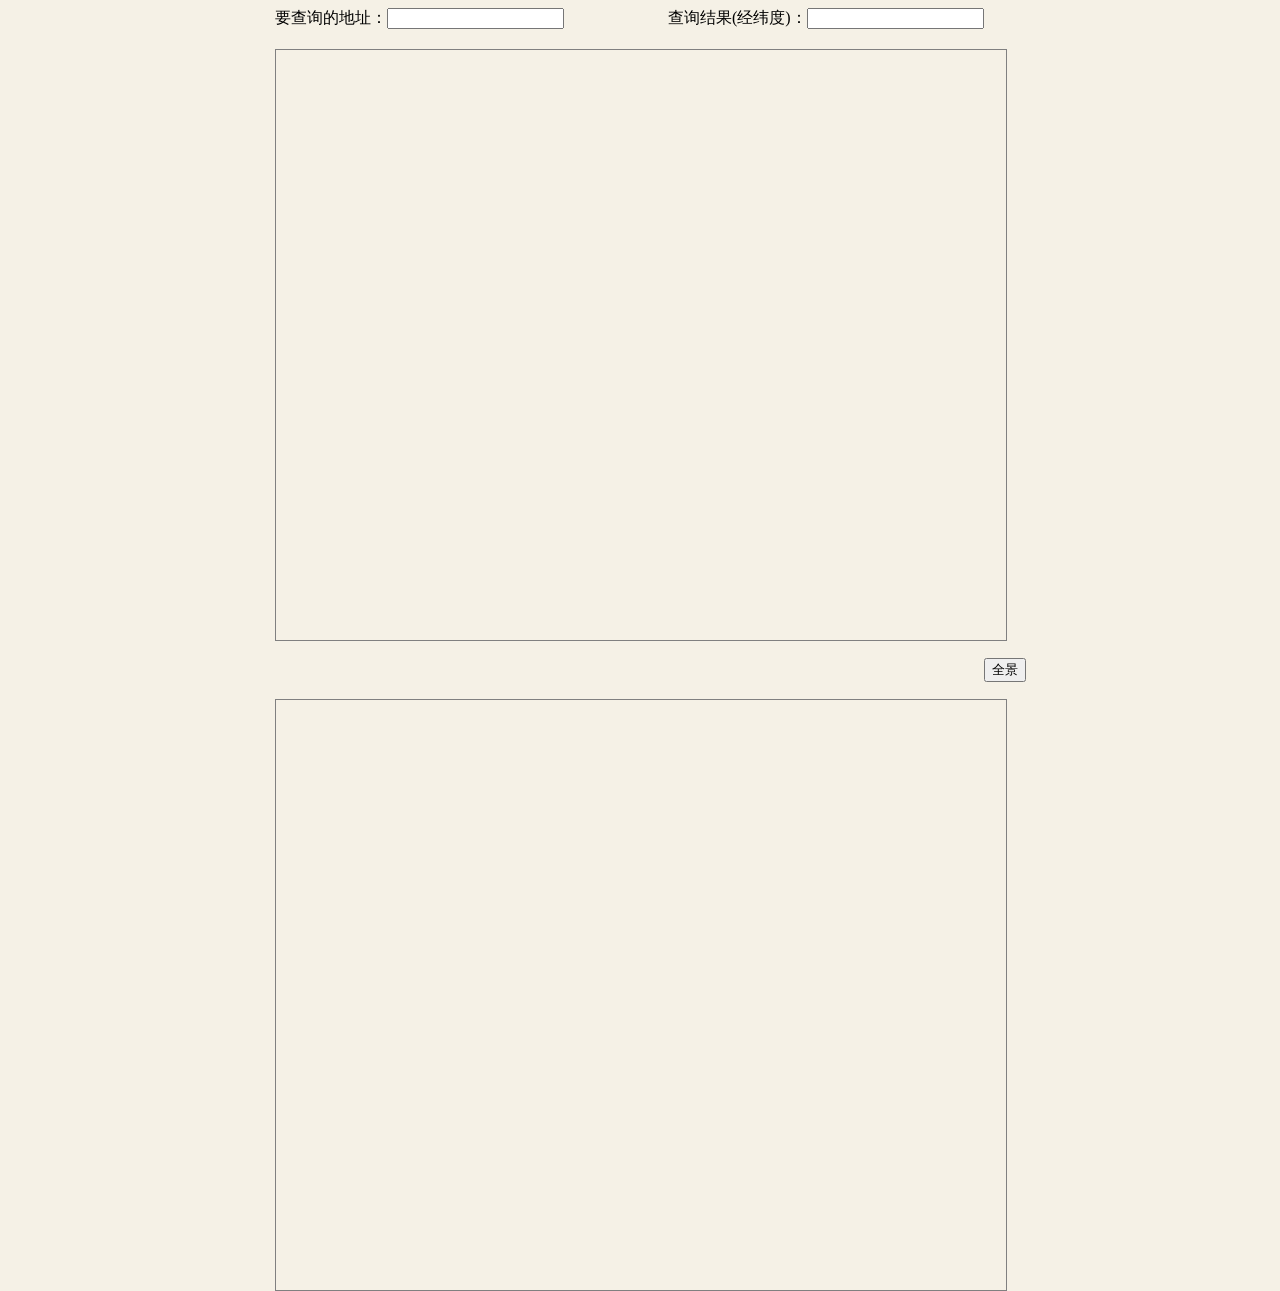
<file: 男神去哪儿/2276.html>
<!DOCTYPE html>
<html xmlns="http://www.w3.org/1999/xhtml">
<head>
    <title>���ݵ�ַ��ѯ��γ��</title>
    <meta http-equiv="Content-Type" content="text/html; charset=gbk">
   <script type="text/javascript" src="http://api.map.baidu.com/api?v=2.0&ak=BD1ivpl9GfS0Vv185SB8s7xs">
   </script>
</head>
<body style="background:#f5f1e6">
    <div style="width:730px;margin:auto;">
        Ҫ��ѯ�ĵ�ַ��<input id="text_" type="text"  style="margin-right:100px;"/>
        ��ѯ���(��γ��)��<input id="result_" type="text" />

        <div id="container" 
            style="position: absolute;
                margin-top:20px;
                width: 730px; 
                height: 590px; 
                top: 50; 
                border: 1px solid gray;
                overflow:hidden;">
        </div>

	<button id="setPanoramaByLocation" style="position: absolute;
		margin-top:650px;

		">


	ȫ��</button>

	<div id="panorama" style="position: absolute;
                margin-top:670px;
                width: 730px;
                height: 590px; 
                top: 50; 
                border: 1px solid gray;
                overflow:hidden;">

    </div>
	<div id="result" style="position: absolute;
                margin-top:670px;
                width: 730px; 
                height: 590px; 
                top: 50; 
                border: 1px solid gray;
                overflow:hidden;">
		
	</div>
    </div>
</body>
<script type="text/javascript">
    function GetQueryString(name)
    {
    var reg = new RegExp("(^|&)"+ name +"=([^&]*)(&|$)");
    var r = window.location.search.substr(1).match(reg);
    if(r!=null)
    return  unescape(r[2]);
    return null;
    }
    function addEvent(ele, event_name, func){
    if(window.attachEvent){
    ele.attachEvent(event_name, func);
    }
    else{
    event_name = event_name.replace(/^on/, "");
    ele.addEventListener(event_name, func, false);    //Ĭ���¼���ð��
    }
    }

    alert(GetQueryString("id"));

    var addr=document.getElementById("text_");
    addr.value=GetQueryString("id");

    var map = new BMap.Map("container");
    map.centerAndZoom("����", 12);
    map.enableScrollWheelZoom();    //���ù��ַŴ���С��Ĭ�Ͻ���
    map.enableContinuousZoom();    //���õ�ͼ������ק��Ĭ�Ͻ���

    map.addControl(new BMap.NavigationControl());  //����Ĭ������ƽ�ƿؼ�
    map.addControl(new BMap.OverviewMapControl()); //����Ĭ�����Ե�ͼ�ؼ�
    map.addControl(new BMap.OverviewMapControl({ isOpen: true, anchor: BMAP_ANCHOR_BOTTOM_RIGHT }));   //���½ǣ���

    var localSearch = new BMap.LocalSearch(map);
    localSearch.enableAutoViewport(); //�����Զ����ڴ����С
    function searchByStationName() {
    map.clearOverlays();//���ԭ���ı�ע
    var keyword = document.getElementById("text_").value;
    localSearch.setSearchCompleteCallback(function (searchResult) {
    var poi = searchResult.getPoi(0);
    document.getElementById("result_").value = poi.point.lng + "," + poi.point.lat;
    map.centerAndZoom(poi.point, 13);
    var marker = new BMap.Marker(new BMap.Point(poi.point.lng, poi.point.lat));  // ������ע��ΪҪ��ѯ�ĵط���Ӧ�ľ�γ��
    map.addOverlay(marker);
    var content = document.getElementById("text_").value + "<br/><br/>���ȣ�" + poi.point.lng + "<br/>γ�ȣ�" + poi.point.lat;
    var infoWindow = new BMap.InfoWindow("<p style='font-size:14px;'>" + content + "</p>");
    marker.addEventListener("click", function () { this.openInfoWindow(infoWindow); });
    // marker.setAnimation(BMAP_ANIMATION_BOUNCE); //�����Ķ���
    });
    localSearch.search(keyword);
    }
    searchByStationName();
</script>




<script type="text/javascript"> 
	var map2 = new BMap.Map('panorama');
	map2.centerAndZoom(new BMap.Point(120.305456, 31.570037), 12);
	map2.addTileLayer(new BMap.PanoramaCoverageLayer());

	var panorama = new BMap.Panorama('panorama'); 
	panorama.setPov({heading: -40, pitch: 6});
	document.getElementById("setPanoramaByLocation").onclick = function(){ 
		panorama.setPosition(new BMap.Point(120.320032, 31.589666)); //���ݾ�γ������չʾȫ��ͼ		
	};
	document.getElementById("setPanoramaById").onclick = function(){ 
		panorama.setId('0100010000130501122416015Z1');//����ȫ��idչʾȫ��ͼ
	};
</script>
</html>
</file>
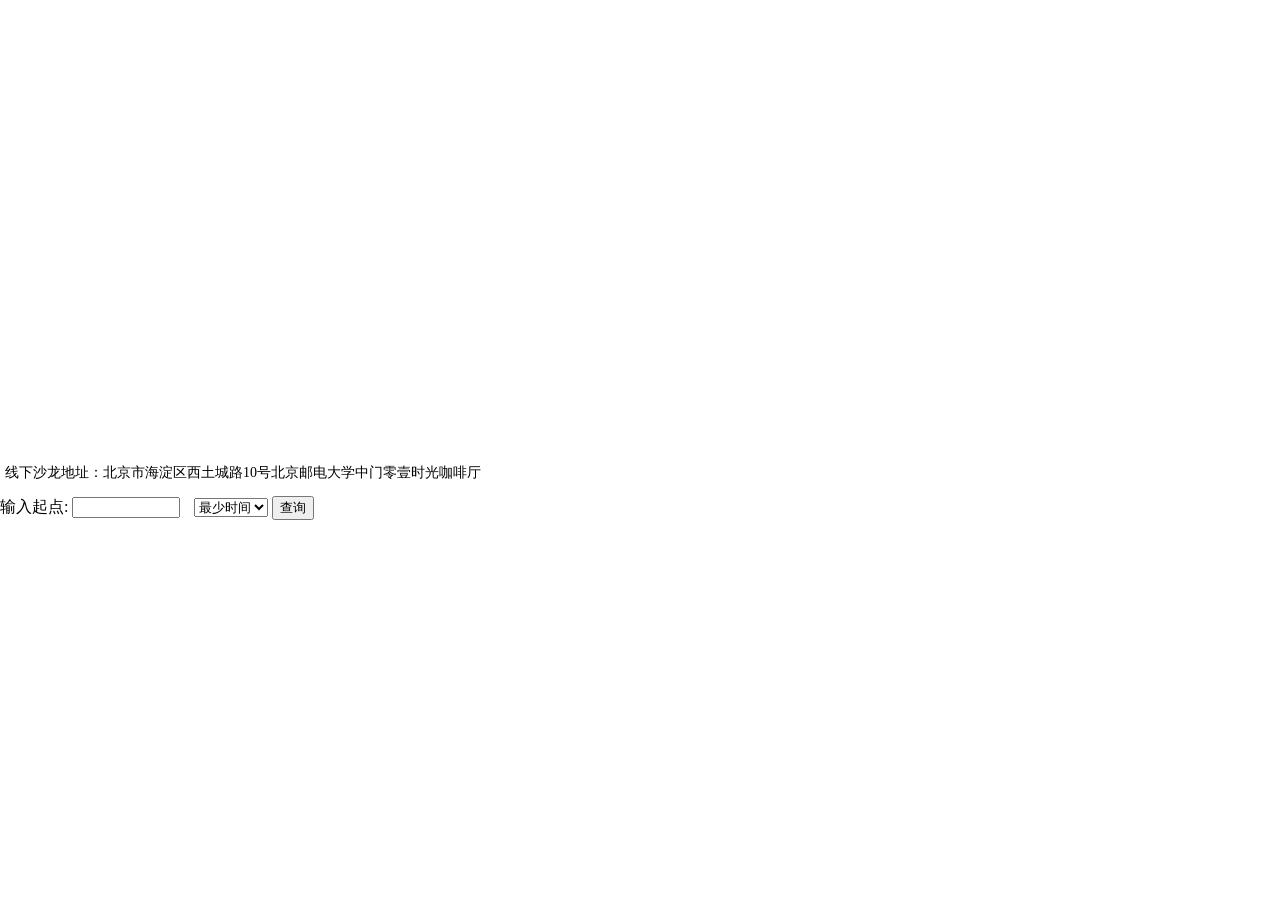
<file: IT school/salon/map.html>
<!DOCTYPE html>
<html>
<head>
	<meta http-equiv="Content-Type" content="text/html; charset=utf-8" />
	<meta name="viewport" content="initial-scale=1.0, user-scalable=no" />
	<style type="text/css">
		body, html {width: 100%;height: 100%;margin:0;font-family:"微软雅黑";}
		#allmap{width:100%;height:450px;}
		#r-result,#r-result table{width:100%;}
		p{margin-left:5px; font-size:14px;}
	</style>
	<script type="text/javascript" src="http://api.map.baidu.com/api?v=2.0&ak=xlZ6KLrpqsPfg8y9VTXUcI1C"></script>
	<script src="http://libs.baidu.com/jquery/1.9.0/jquery.js"></script>
	<title>线下活动大本营</title>
</head>
<body>
	<div id="allmap"></div>
	<p>线下沙龙地址：北京市海淀区西土城路10号北京邮电大学中门零壹时光咖啡厅</p>


<div id="driving_way">
        输入起点: <input id="suggestId" type="text" style="width:100px; margin-right:10px;" />
		<select>
			<option value="0">最少时间</option>
			<option value="1">最少换乘</option>
			<option value="2">最少步行</option>
			<option value="3">不乘地铁</option>
		</select>
		<input type="button"  onclick="theRoute()" id="result" value="查询"/>
	</div>
	 <div id="searchResultPanel" style="border:1px solid #C0C0C0;width:150px;height:100px; display:none;"></div>
	<!--<div id="r-result"></div>-->
	<div id="r-result" style="height:150px;"></div>
</body>
</html>


<script type="text/javascript">


function G(id) {
		return document.getElementById(id);
	}
	// 百度地图API功能
	var map = new BMap.Map("allmap");  
	map.centerAndZoom(new BMap.Point(116.365049,39.967299),8); 
	setTimeout(function(){
		map.setZoom(16);   
	}, 900);  //1秒后放大到16级
	map.enableScrollWheelZoom();

	
	
	var point = new BMap.Point(116.365049,39.967299);//北邮坐标
	//添加标注
	var marker = new BMap.Marker(point);  // 创建标注
	map.addOverlay(marker);              // 将标注添加到地图中
	//添加文字标注
	var opts = {
	  position : point,    // 指定文本标注所在的地理位置
	  offset   : new BMap.Size(-10, 0)    //设置文本偏移量
	}
	var label = new BMap.Label("厘米IT线下大本营", opts);  // 创建文本标注对象
		label.setStyle({
			 color : "red",
			 fontSize : "12px",
			 height : "20px",
			 lineHeight : "20px",
			 fontFamily:"微软雅黑"
		 });
	map.addOverlay(label);   

	




//////////////复制智能输入的东西
	

	//var map = new BMap.Map("l-map");
	//map.centerAndZoom("北京",12);                   // 初始化地图,设置城市和地图级别。

	var ac = new BMap.Autocomplete(    //建立一个自动完成的对象
		{"input" : "suggestId"
		,"location" : map
	});

	ac.addEventListener("onhighlight", function(e) {  //鼠标放在下拉列表上的事件
	var str = "";
		var _value = e.fromitem.value;
		var value = "";
		if (e.fromitem.index > -1) {
			value = _value.province +  _value.city +  _value.district +  _value.street +  _value.business;
		}    
		str = "FromItem<br />index = " + e.fromitem.index + "<br />value = " + value;
		
		value = "";
		if (e.toitem.index > -1) {
			_value = e.toitem.value;
			value = _value.province +  _value.city +  _value.district +  _value.street +  _value.business;
		}    
		str += "<br />ToItem<br />index = " + e.toitem.index + "<br />value = " + value;
		G("searchResultPanel").innerHTML = str;
	});

	var myValue;
	ac.addEventListener("onconfirm", function(e) {    //鼠标点击下拉列表后的事件
	var _value = e.item.value;
		myValue = _value.province +  _value.city +  _value.district +  _value.street +  _value.business;
		G("searchResultPanel").innerHTML ="onconfirm<br />index = " + e.item.index + "<br />myValue = " + myValue;
		
		setPlace();
	});



var pp;
	function setPlace(){
		map.clearOverlays();    //清除地图上所有覆盖物
		function myFun(){
			pp = local.getResults().getPoi(0).point;    //获取第一个智能搜索的结果
			//var start = local.getResults().getPoi(0).point;    //获取第一个智能搜索的结果
			map.centerAndZoom(pp, 18);
			map.addOverlay(new BMap.Marker(pp));    //添加标注

			//添加文字标注
	var opts1 = {
	  position : pp,    // 指定文本标注所在的地理位置
	  offset   : new BMap.Size(-10, 0)    //设置文本偏移量
	}
	var label1 = new BMap.Label("出发起点", opts1);  // 创建文本标注对象
		label1.setStyle({
			 color : "red",
			 fontSize : "12px",
			 height : "20px",
			 lineHeight : "20px",
			 fontFamily:"微软雅黑"
		 });
	map.addOverlay(label1); 

		}
		var local = new BMap.LocalSearch(map, { //智能搜索
		  onSearchComplete: myFun
		});
		local.search(myValue);
	}


	function theRoute(){
	//var p1 = local.getResults().getPoi(0).point;
	//map.clearOverlays();
	//var p2 = new BMap.Point(116.365049,39.967299);
	//map.centerAndZoom(new BMap.Point(116.365049,39.967299),8); 
	//var pp = G("suggestId");
	//map.centerAndZoom(pp,8); 
	//map.clearOverlays();
	var transit = new BMap.TransitRoute(map, {
		renderOptions: {map: map,panel: "r-result"}
	});
	var p2 = new BMap.Point(116.365049,39.967299);
	transit.search(pp, p2);
}



</script>
</file>
